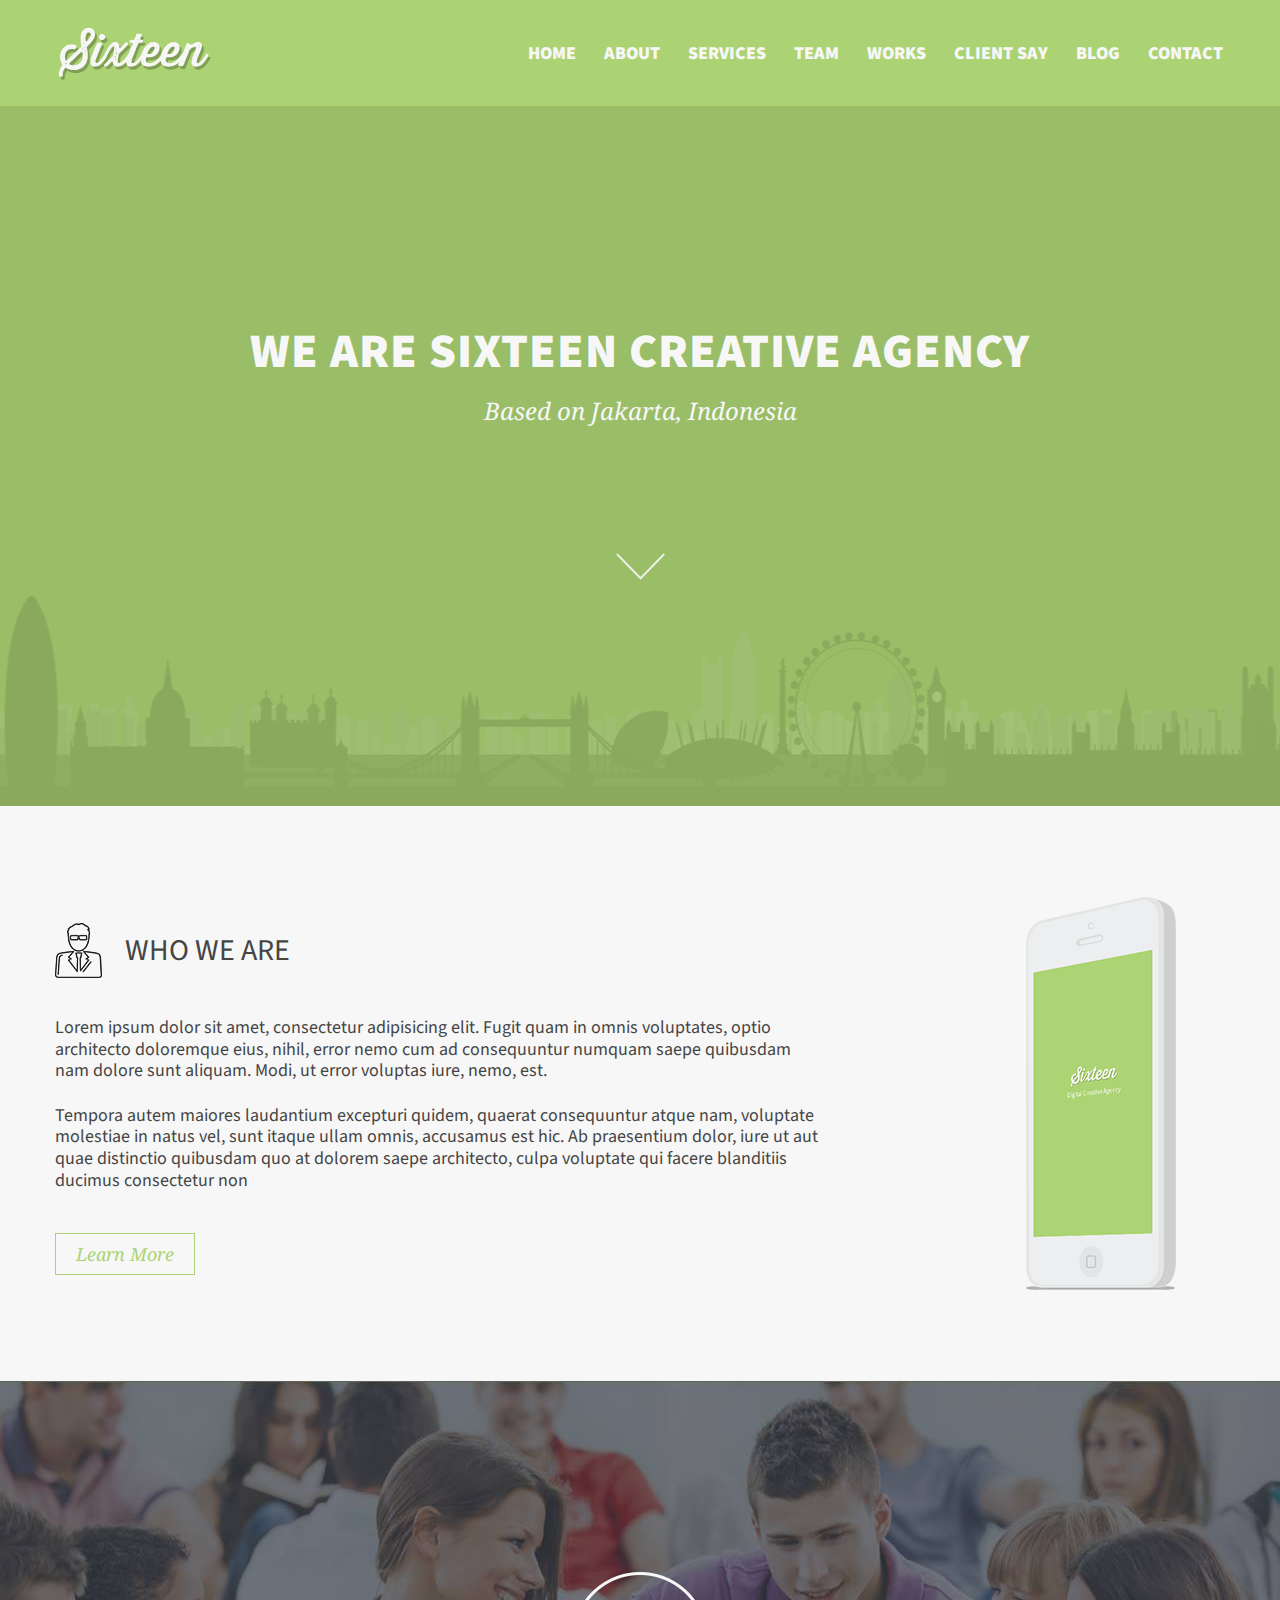
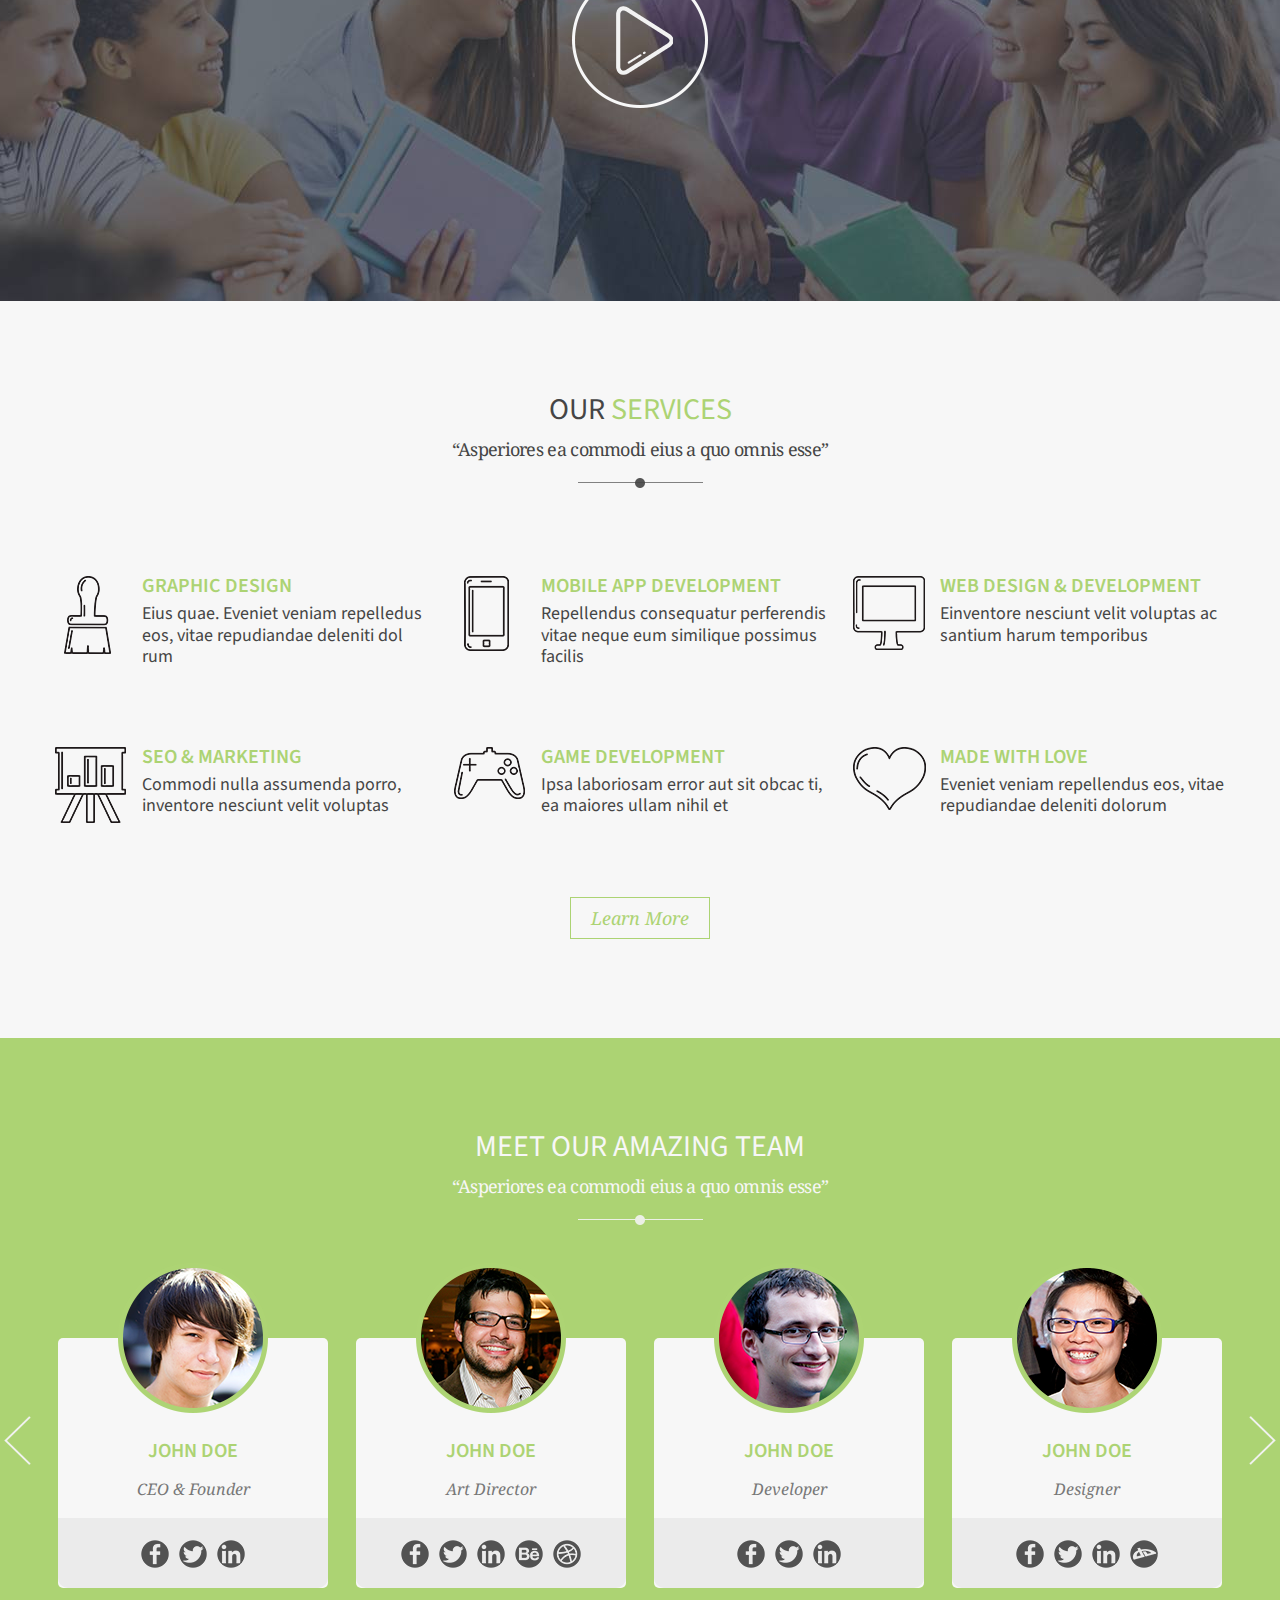
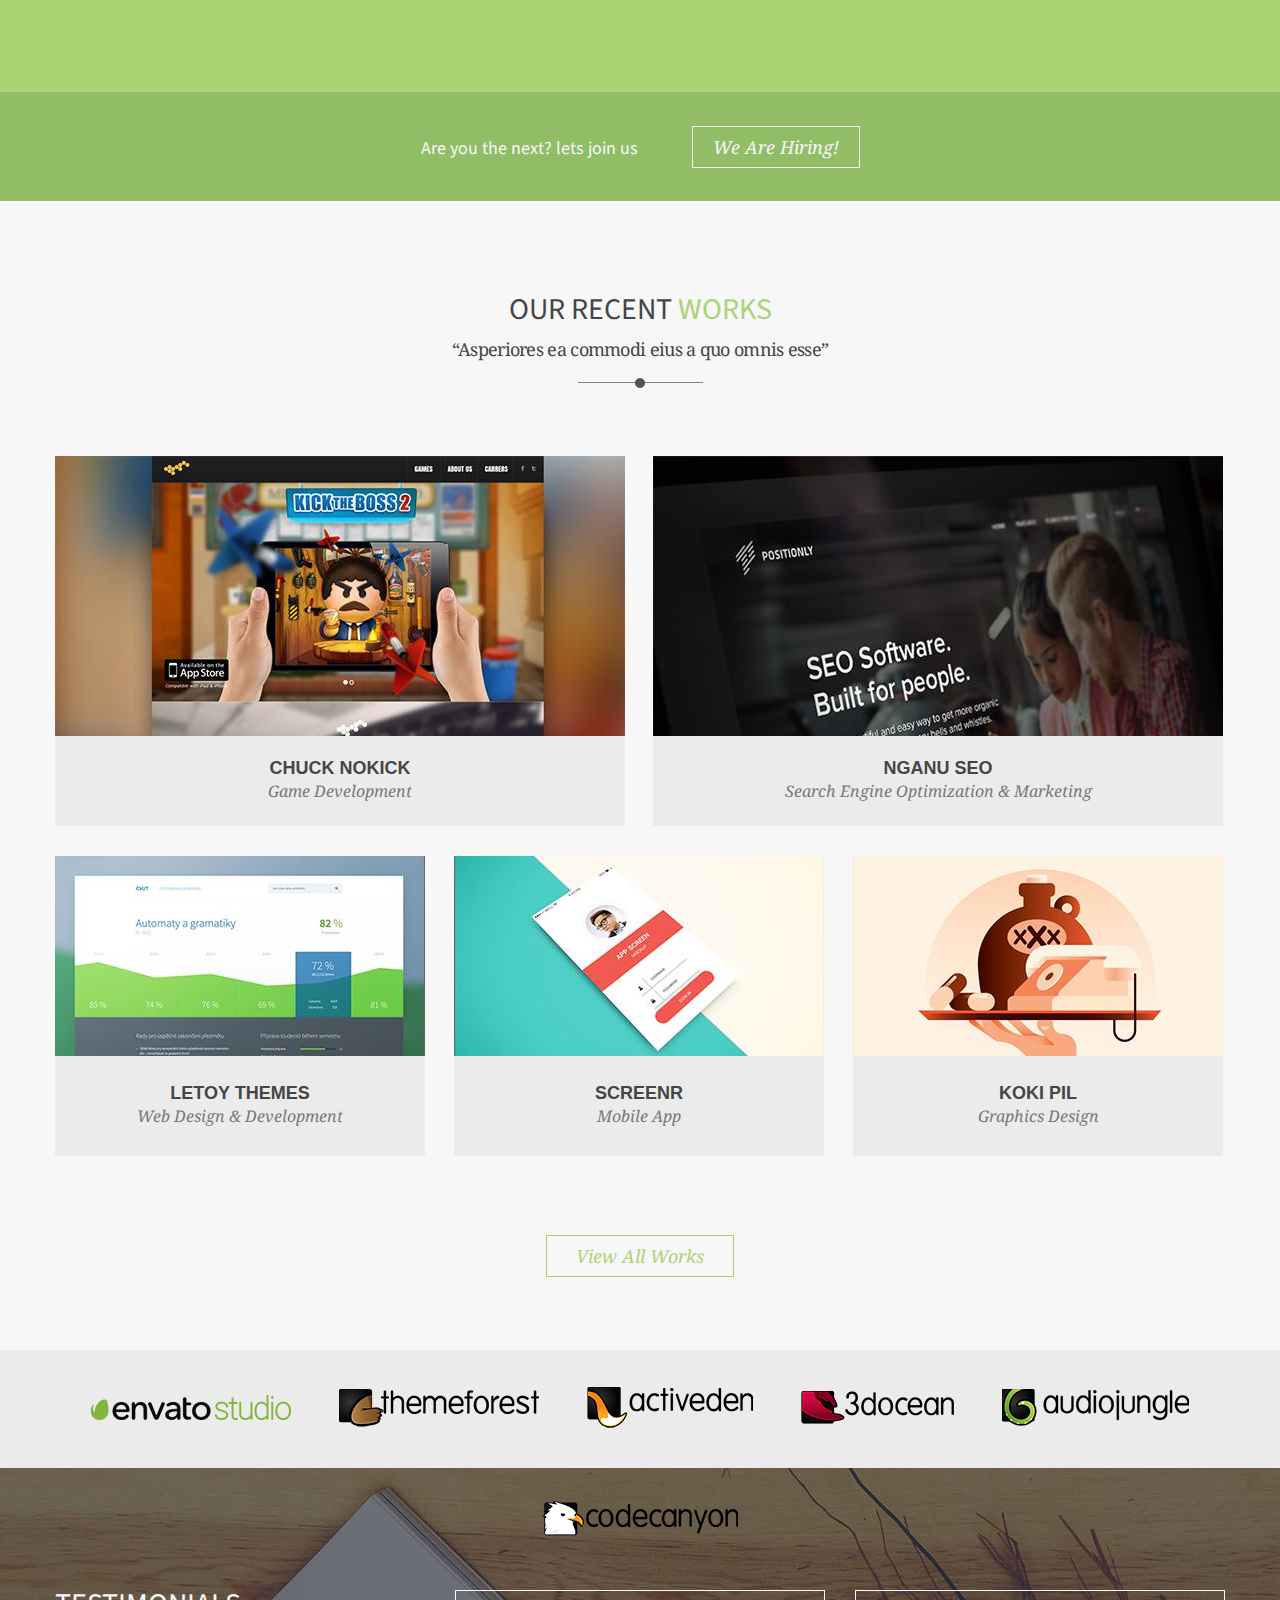
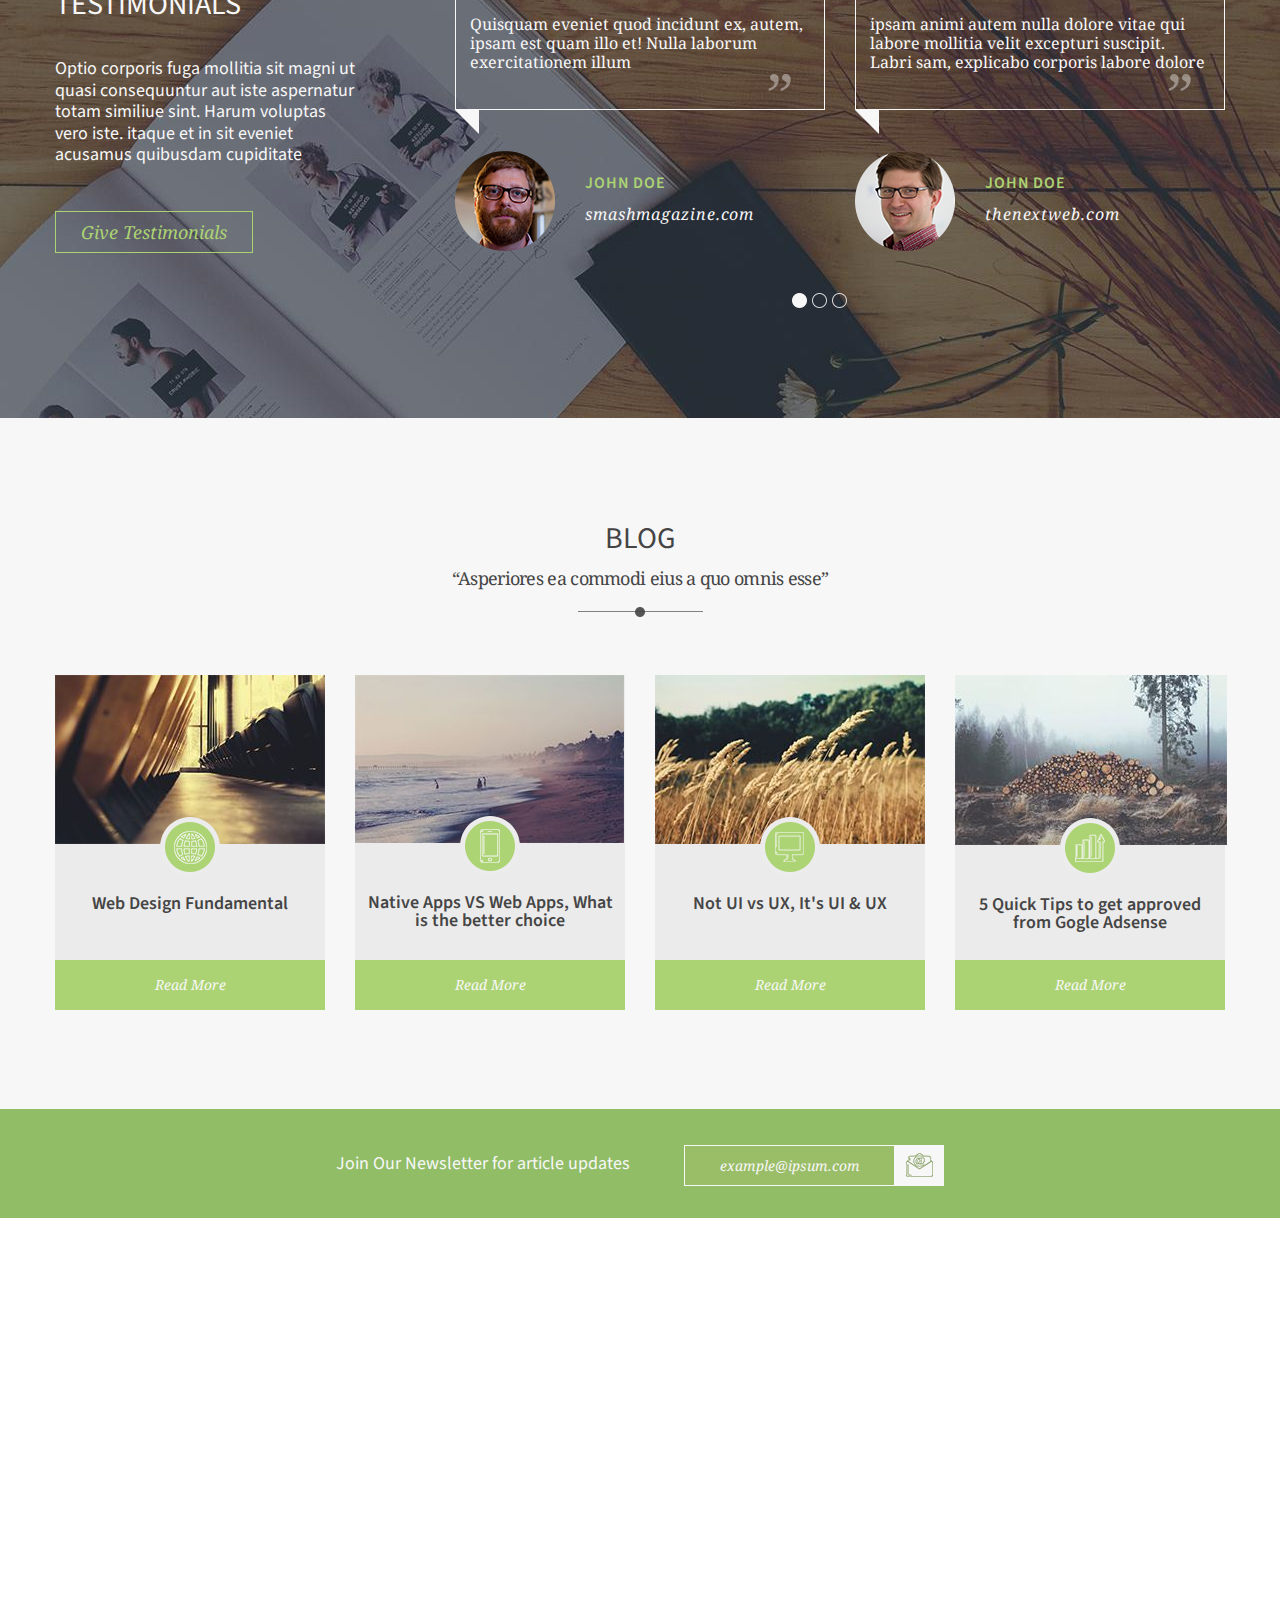
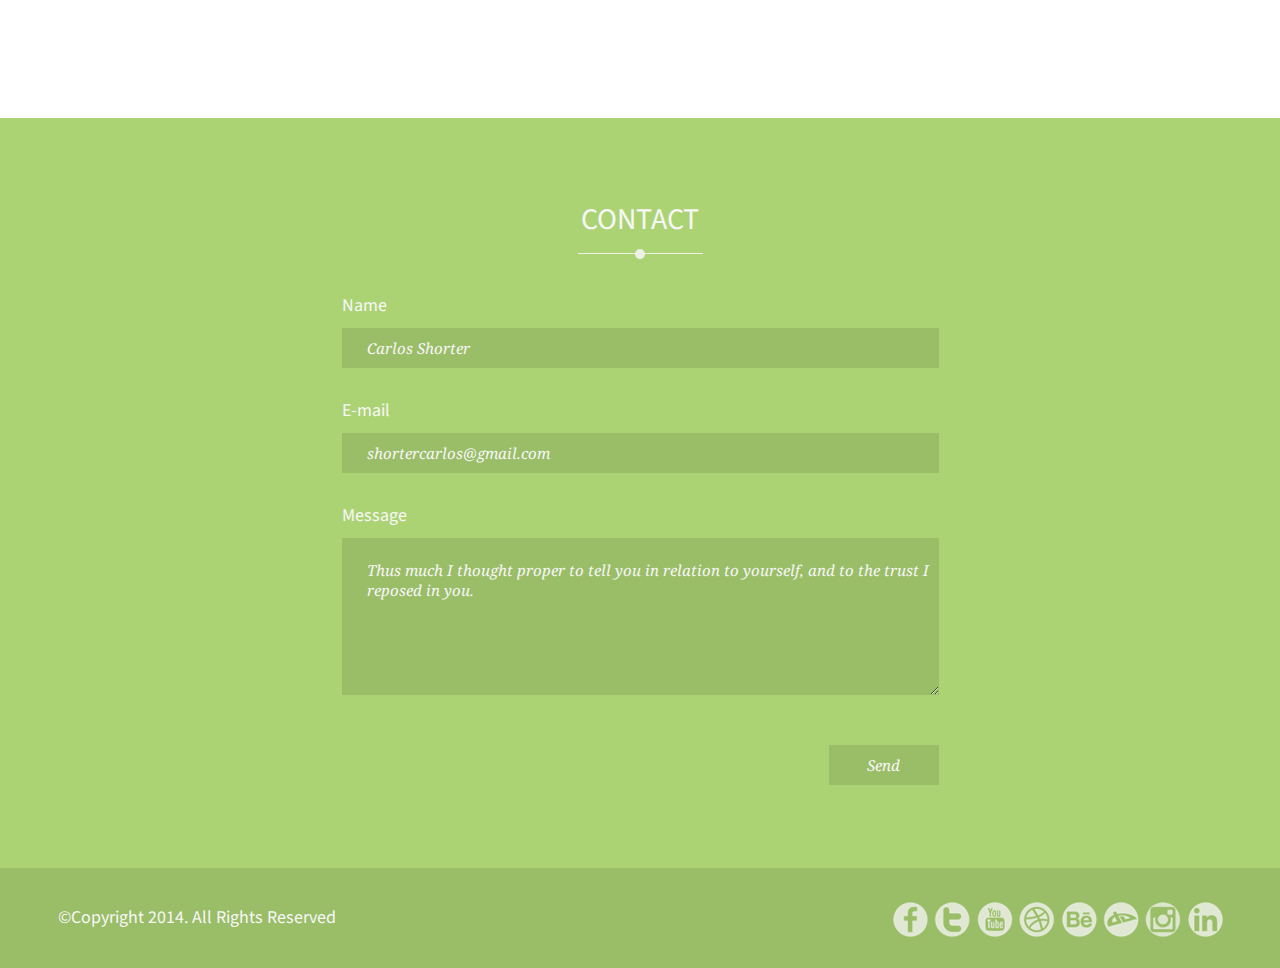
<file: index.html>
<!DOCTYPE html>
<html>
<head>
<meta name="viewport" content="width=device-width, initial-scale=1">
    <title>Sixteen - Class Project</title>
    <link href='https://fonts.googleapis.com/css?family=Droid+Serif:400,400italic|Source+Sans+Pro:400,900,700,600' rel='stylesheet' type='text/css'>
    <link rel="stylesheet" href="css/reset.css" />
    <link rel="stylesheet" href="css/styles.css" />
    <link rel="stylesheet" href="css/stylesmobile.css" />
</head>
<body>
    <nav>
        <div class="navContain">
            <a href="#"><img src="img/logo.png" alt="sixteen"/></a>

            <ul class="right">
                <li><a href="#">home</a></li>
                <li><a href="#">about</a></li>
                <li><a href="#">services</a></li>
                <li><a href="#">team</a></li>
                <li><a href="#">works</a></li>
                <li><a href="#">client say</a></li>
                <li><a href="#">blog</a></li>
                <li class="last"><a href="#">contact</a></li>
            </ul>
            <div class="hamMenu">
                <img src="img/hamburgerMenu.png" />
            </div>
        </div>
    </nav>
    
<!--    <img class="check" src="img/master.png" />-->
    
    <header>
        <h1>We Are Sixteen Creative Agency</h1>
        <h2>Based on Jakarta, Indonesia</h2>
        
        <a href="#"><img src="img/header-arrow.png" /></a>
    </header>
    
    <div class="about">
        <div class="content">
            <div class="aboutText">
                <img src="img/about-icon.png" />
                <h3>Who we are</h3>
                    <p>Lorem ipsum dolor sit amet, consectetur adipisicing elit. Fugit quam in omnis voluptates, optio architecto doloremque eius, nihil, error nemo cum ad consequuntur numquam saepe quibusdam nam dolore sunt aliquam. Modi, ut error voluptas iure, nemo, est.</p>

            <p>Tempora autem maiores laudantium excepturi quidem, quaerat consequuntur atque nam, voluptate molestiae in natus vel, sunt itaque ullam omnis, accusamus est hic. Ab praesentium dolor, iure ut aut quae distinctio quibusdam quo at dolorem saepe architecto, culpa voluptate qui facere blanditiis ducimus consectetur non</p>
                
                <a href="#">Learn More</a>
                
            </div><div class="aboutImg">
            </div>
        </div>
    </div>
    
    <div class="video">
        <a href="#"><img src="img/play-button.png" /></a>
    </div>
            
    
    <div class="services">
        <div class="content">
            <h3>Our <span>Services</span></h3>
            <p class="quote">&ldquo;Asperiores ea commodi eius a quo omnis esse&rdquo;</p>
            <img class="spacer" src="img/spacer-dark.png" />
            
            <div class="servicesBlock">
                <div class="servicesIcon">
                    <img src="img/paintbrush-icon.png" />
                </div>
                <div class="servicesText">
                    <h5>Graphic Design</h5>
                    <p>Eius quae. Eveniet veniam repelledus eos, vitae repudiandae deleniti dol rum</p>
                </div>    
            </div><div class="servicesBlock">
            
                <div class="servicesIcon">
                    <img src="img/mobile-icon.png" />
                </div>
                <div class="servicesText">
                    <h5>Mobile App Development</h5>
                    <p>Repellendus consequatur perferendis vitae neque eum similique possimus facilis</p>
                </div>
            </div><div class="servicesBlock last">
            
                <div class="servicesIcon">
                    <img src="img/monitor-icon.png" />
                </div>
                <div class="servicesText">
                    <h5>Web Design & Development</h5>
                    <p>Einventore nesciunt velit voluptas ac santium harum temporibus</p>
                </div>
            </div><div class="servicesBlock">
            
                <div class="servicesIcon">
                    <img src="img/graphs-icon.png" />
                </div>
                <div class="servicesText">
                    <h5>SEO & Marketing</h5>
                    <p>Commodi nulla assumenda porro, inventore nesciunt velit voluptas</p>
                </div>
            </div><div class="servicesBlock">
            
                <div class="servicesIcon">
                    <img src="img/game-icon.png" />
                </div>
                <div class="servicesText">
                    <h5>Game Development</h5>
                    <p>Ipsa laboriosam error aut sit obcac
            ti, ea maiores ullam nihil et</p>
                </div>
            </div><div class="servicesBlock last">
            
                <div class="servicesIcon">
                    <img src="img/heart-icon.png" />
                </div>
                <div class="servicesText">
                    <h5>Made with Love</h5>
                    <p>Eveniet veniam repellendus eos, vitae repudiandae deleniti dolorum</p>
                </div>
            </div>
            <div class="button">
                <a ref="#">Learn More</a>
            </div>
        </div>
    </div>
    
    <div class="team">
        <img class="arrows left" src="img/arrowleft.png" />
        <img class="arrows right" src="img/arrowright.png" />
        <div class="content">
            <h3>Meet Our Amazing Team</h3>
            <p class="quote white">&ldquo;Asperiores ea commodi eius a quo omnis esse&rdquo;</p>
            <img class="spacer" src="img/spacer-white.png" />
            <div class="teamBlock">
                <img class="teamPic" src="img/employee-1.png" />
                <h5>John Doe</h5>
                <p>CEO & Founder</p>
                <div class="teamIcons">
                    <img src="img/facebook-icon.png" />
                    <img src="img/twitter-icon.png" />
                    <img src="img/linkedin-icon.png" />
                </div>
            </div><div class="teamBlock">    
                
                <img class="teamPic" src="img/employee-2.png" />
                <h5>John Doe</h5>
                <p>Art Director</p>
                <div class="teamIcons">
                    <img src="img/facebook-icon.png" />
                    <img src="img/twitter-icon.png" />
                    <img src="img/linkedin-icon.png" />
                    <img src="img/behance-icon.png" />
                    <img src="img/dribble-icon.png" />
                </div>
            </div><div class="teamBlock">
                
                <img class="teamPic" src="img/employee-3.png" />
                <h5>John Doe</h5>
                <p>Developer</p>
                <div class="teamIcons">
                    <img src="img/facebook-icon.png" />
                    <img src="img/twitter-icon.png" />
                    <img src="img/linkedin-icon.png" />
                </div>
            </div><div class="teamBlock last">
            
                <img class="teamPic" src="img/employee-4.png" />
                <h5>John Doe</h5>
                <p>Designer</p>
                <div class="teamIcons">
                    <img src="img/facebook-icon.png" />
                    <img src="img/twitter-icon.png" />
                    <img src="img/linkedin-icon.png" />
                    <img src="img/deviantart-icon.png" /> 
                </div>
            </div>
        </div>
    </div>

    <div class="jobBar">
        <p>Are you the next? lets join us</p>
        <a href="#">We Are Hiring!</a>
    </div>

    <div class="work">
        <div class="content">
            <h3>Our Recent <span>Works</span></h3>
            <p class="quote">&ldquo;Asperiores ea commodi eius a quo omnis esse&rdquo;</p>
            <img class="spacer" src="img/spacer-dark.png" />

            <div class="workHalf">
                <img src="img/game-development.jpg" />
                    <h6>Chuck Nokick</h6>
                    <p>Game Development</p>
            </div><div class="workHalf last">
               
                <img src="img/seo.jpg" />
                <h6>Nganu SEO</h6>
                <p>Search Engine Optimization & Marketing</p>
            </div>

            <div class="workThirds">
                <img src="img/web-design.jpg" />
                    <h6>Letoy Themes</h6>
                    <p>Web Design & Development</p>
            </div><div class="workThirds">
            
                <img src="img/mobile-app.jpg" />
                <h6>Screenr</h6>
                <p>Mobile App</p>
            </div><div class="workThirds last">

                <img src="img/graphic-design.jpg" />
                <h6>Koki Pil</h6>
                <p>Graphics Design</p>
            </div>
            <div class="button">
                <a href="#">View All Works</a>
            </div>
        </div>
    </div>
        
    <div class="logoBar">
        <ul>
            <li><img src="img/envato-logo.png" /></li>
            <li><img src="img/themeforest.png" /></li>
            <li><img src="img/activeden-logo.png" /></li>
            <li><img src="img/3docean-logo.png" /></li>
            <li><img src="img/audiojungle-logo.png" /></li>
            <li><img src="img/codecanyon-logo.png" /></li>
        </ul>
    </div>
    
    <div class="testimonial">
        <div class="content">
            <div class="testColumnOne">
                <h4>Testimonials</h4>
                <p>Optio corporis fuga mollitia sit magni ut quasi consequuntur aut iste aspernatur totam similiue sint. Harum voluptas vero iste. itaque et in sit eveniet acusamus quibusdam cupiditate</p>
                <a href="#">Give Testimonials</a>
            </div><div class="testQuote">
            
                <div class="blockQuote">
                    <p>Quisquam eveniet quod incidunt ex, autem, ipsam est quam illo et! Nulla laborum exercitationem illum</p>
                </div>
                <img src="img/customer1.png" />
                <div class="reviewer">
                    <h5>John Doe</h5>
                    <a href="#">smashmagazine.com</a>
                </div>
                <img src="img/slider.png" />
            </div><div class="testQuote last">
            
                <div class="blockQuote">
                    <p>ipsam animi autem nulla dolore vitae qui labore mollitia velit excepturi suscipit. Labri sam, explicabo corporis labore dolore</p>
                </div>
                <img src="img/customer2.png" />
                <div class="reviewer">
                    <h5>John Doe</h5>
                    <a href="#">thenextweb.com</a>  
                </div>
            </div>
        </div>
    </div>
    
    <div class="blog">
        <div class="content">
            <h3>Blog</h3>
            <p class="quote">&ldquo;Asperiores ea commodi eius a quo omnis esse&rdquo;</p>
            <img class="spacer" src="img/spacer-dark.png" />
            
            <div class="blogBlock">
                <img src="img/blog1.jpg" />
                <img class="blogIcon" src="img/earth-icon.png" />
                <p>Web Design Fundamental</p>
                <a href="#">Read More</a>
            </div><div class="blogBlock">
                
                <img src="img/blog2.jpg" />
                <img class="blogIcon" src="img/blog-mobile-icon.png" />
                <p>Native Apps VS Web Apps, What is the better choice</p>
                <a href="#">Read More</a>
            </div><div class="blogBlock">
                
                <img src="img/blog3.jpg" />
                <img class="blogIcon" src="img/blog-monitor-icon.png" />
                <p>Not UI vs UX, It's UI & UX</p>
                <a href="#">Read More</a>
            </div><div class="blogBlock last">
                
                <img src="img/blog4.jpg" />
                <img class="blogIcon" src="img/blog-graph-icon.png" />
                <p>5 Quick Tips to get approved from Gogle Adsense</p>
                <a href="#">Read More</a>
            </div>
        </div>
    </div>
    
    <div class="newsletter">
        <p>Join Our Newsletter for article updates</p>
        <input type="text" placeholder="example@ipsum.com" /><a href="#"><img src="img/form-button-icon.png" /></a>
    </div>
    
    <div class="map">
        <iframe src="https://www.google.com/maps/embed?pb=!1m18!1m12!1m3!1d96985.46105637046!2d-96.1539061872618!3d41.25559954290486!2m3!1f0!2f0!3f0!3m2!1i1024!2i768!4f13.1!3m3!1m2!1s0x87938e52d180bf11%3A0xef6ce23de3a5551f!2s1905+Harney+St%2C+Omaha%2C+NE+68102!5e0!3m2!1sen!2sus!4v1454292434376" width="100%" height="100%" frameborder="0" style="border:0" allowfullscreen></iframe>
    </div>
    
    <div class="contact">
        <div class="content">
            <h3>Contact</h3>
            <img class="spacer" src="img/spacer-white.png" />
            <div class="form">
                <label>
                    Name
                    <input type="text" placeholder="Carlos Shorter" name="name" />
                </label>

                <label>
                    E-mail
                    <input type="email" placeholder="shortercarlos@gmail.com" name="email" />
                </label>

                <label>
                    Message
                    <textarea placeholder="Thus much I thought proper to tell you in relation to yourself, and to the trust I reposed in you." name="message"></textarea>
                </label>
                <div class="submit">
                    <button>Send</button>
                </div>
            </div>
        </div>
    </div>

    <footer>
        <div class="footerContain">
            <p>&copy;Copyright 2014. All Rights Reserved</p>

            <ul class="right">
                <li><a><img src="img/facebook-icon-white.png" /></a></li>
                <li><a><img src="img/twitter-icon-white.png" /></a></li>
                <li><a><img src="img/youtube-icon-white.png" /></a></li>
                <li><a><img src="img/dribble-icon-white.png" /></a></li>
                <li><a><img src="img/behance-icon-white.png" /></a></li>
                <li><a><img src="img/deviantart-icon-white.png" /></a></li>
                <li><a><img src="img/instagram-icon-white.png" /></a></li>
                <li class="last" ><a><img src="img/linkedin-icon-white.png" /></a></li>
            </ul>
        </div>
    </footer>
</body>
</html>
</file>
<file: css/styles.css>
/***** Navigation *****/

nav {
    height: 106px;
    background-color: #acd373;
    line-height: 106px;
}
.navContain {
    width: 1165px;
    margin: 0 auto;
}
nav li {
    display: inline-block;
    vertical-align: middle;
    margin: 0 12px;
}
nav img {
    display: inline-block;
    vertical-align: middle;
}
nav a {
    font-family: 'Source Sans Pro', sans-serif;
    font-weight: 900;
    font-size: 18px;
    color: #f7f7f7; 
    text-decoration: none;
    text-transform: uppercase;
}
nav li:hover {
    text-decoration: underline;
}
.hamMenu {
    display: none;
}

/***** Header *****/

header {
    height:700px;
    background-color: #9abd67;
    background-image: url("../img/skyline.png");
    background-repeat: no-repeat;
    background-position: bottom center;
    text-align: center;
    display: block;
}
h1 {
    font-family: 'source sans pro', sans-serif;
    font-size: 48px;
    font-weight: 900;
    color: #f7f7f7;
    text-transform: uppercase;
    letter-spacing: 1px;
    padding-top: 222px;
}
h2 {
    font-family: 'droid serif', serif;
    font-size: 24px;
    font-weight: 400;
    font-style: italic;
    color: #f7f7f7;
    padding-top: 23px;
}
header img {
    margin: 0 auto;
    padding-top: 130px;
}

/***** About *****/

.about {
    background-color: #f7f7f7;
    height: 575px;
    background-image: url("../img/iphone.png");
    background-repeat: no-repeat;
    background-position: 1026px;
}
.about .content {
    padding-top: 87px;
}
.aboutText {
    width: 770px;
    display: inline-block;
    vertical-align: top;
    padding-top: 30px;
}
.aboutImg {
    width: 395px;
    display: inline-block;
}
.aboutImg img {
    padding-right: 108px;
    padding-top: 5px;
}
h3 {
    font-family: 'source sans pro', sans-serif;
    font-size: 30px;
    font-weight: 400;
    color: #454545;
    text-transform: uppercase;
}
.about h3 {
    display: inline-block;
    line-height: 55px;
    vertical-align: top;
    margin-left: 19px;
}
p {
    font-family: 'source sans pro', sans-serif;
    font-size: 18px;
    font-weight: 400;
    color: #454545;
}
.about p {
    padding-top: 36px;
    line-height: 1.2;
}
.about p:nth-of-type(2) {
    padding-top: 23px;
    padding-bottom: 54px;
}

/***** Video Banner *****/

.video {
    background-image: url("../img/banner_1_with_overlay.jpg");
    background-position: top center;
    background-repeat: no-repeat;
    width: 100%;
    height: 520px;
    text-align: center;
}
.video img {
    padding-top: 191px;
}

/***** Services *****/

.services {
    background-color: #f7f7f7;
    height: 737px;
}
.services h3, .work h3, .blog h3 {
    text-align: center;
}
.services span, .work span {
    color: #acd373;
}
.services .button {
    padding-top: 4px;
}
img.spacer {
    display: block;
    margin: 0 auto;
    padding-top: 20px;
    padding-bottom: 88px;
}
h5 {
    font-family: 'source sans pro', sans-serif;
    font-size: 20px;
    font-weight: 600;
    color: #acd373;
    text-transform: uppercase;
    display: inline-block;
    vertical-align: top;
}
.services a, .work a, .about a, .testColumnOne a {
    font-family: 'droid serif', sans-serif;
    font-size: 18px;
    font-style: italic;
    color: #acd373;
    padding: 8px 20px;
    border: solid #acd373 1px;
    text-decoration: none;
    text-align: center;
}
.servicesBlock {
    width: 372px;
    margin: 0 27px 79px 0;
    display: inline-block;
}
.servicesText {
    width: 285px;
    display: inline-block;
    vertical-align: top;
}
.servicesBlock p {
    display: inline-block;
    vertical-align: top;
    padding-top: 7px;
    line-height: 1.2;
}
.servicesIcon {
    width: 65px;
    text-align: center;
    display: inline-block;
    margin-right: 18px;
    vertical-align: top;
}

/***** Team *****/

.team {
    background-color: #acd373;
    height: 654px;
    text-align: center;
}
.arrows {
    padding-top: 378px;
    margin: 0 4px;
}
.team .spacer {
    padding-bottom: 113px;
}
.team .quote {
    color: #f7f7f7;
}
.team h3, .contact h3 {
    color: #f7f7f7;
    text-align: center;
}
.white {
    color: #f7f7f7;
}
.teamBlock {
    display: inline-block;
    width: 270px;
    height: 250px;
    margin-right: 28px;
    background-color: #f7f7f7;
    border-radius: 5px;
    position: relative;
}
img.teamPic {
    margin-top: -75px;
    margin-left: 60px;
    display: block;
}
.teamBlock h5 {
    text-align: center;
    padding-top: 28px;
}
.teamBlock p {
    font-family: 'droid serif', sans-serif;
    font-size: 16px;
    font-style: italic;
    text-align: center;
    color: #787878;
    padding-top: 20px;
}
.teamIcons {
    height: 70px;
    background-color: #ebebeb;
    width: 100%;
    position: absolute;
    bottom: 0;
    border-bottom-left-radius: 10px;
    border-bottom-right-radius: 10px;
    line-height: 70px;
    vertical-align: middle;
}
.teamIcons img {
    margin: 0 3px;
    vertical-align: middle;
}

/***** Job *****/

.jobBar, .newsletter {
    height: 109px;
    background-color: #91bd67;
    text-align: center;
    vertical-align: middle;
    line-height: 110px;
}
.jobBar p {
    font-family: 'source sans pro', sans-serif;
    font-size: 18px;
    font-weight: 400;
    color: #f7f7f7;
    display: inline-block;
    margin-right: 50px;
}
.jobBar a {
    font-family: 'droid serif', sans-serif;
    font-size: 18px;
    font-style: italic;
    color: #f7f7f7;
    padding: 8px 20px;
    border: solid #f7f7f7 1px;
    text-transform: none;   
    text-decoration: none;
}

/***** Recent Work *****/

.work {
    background-color: #f7f7f7;
    height: 1149px;
}
.work a {
    padding: 8px 29px;
}
.workHalf {
    width: 570px;
    height: 370px;
    margin-right: 28px;
    display: inline-block;
    background-color: #ebebeb;
}
.workHalf h6 {
    text-transform: uppercase;
}
.workThirds {
    width: 370px;
    height: 300px;
    margin-top: 30px;
    margin-right: 29px;
    display: inline-block;
    background-color: #ebebeb;
    margin-bottom: 91px;
}
h6 {
    font-family: 'sans source pro', sans-serif;
    font-size: 18px;
    font-weight: 700;
    color: #454545;
    text-align: center;
    padding-top: 20px;
}
.workHalf p, .workThirds p {
    font-family: 'droid serif', serif;
    font-size: 16px;
    font-style: italic;
    color: #787878;
    text-align: center;
    padding-top: 6px;
}
.workThirds h6 {
    padding-top: 25px;
    text-transform: uppercase;
}
.work .spacer {
    padding-bottom: 68px;
}

/***** Logo Bar *****/

.logoBar {
    height: 118px;
    background-color: #ebebeb;
    margin: 0 auto;
    line-height: 110px;
    text-align: center;
}
.logoBar li {
    display: inline-block;
    vertical-align: middle;
}
.logoBar img {
    margin: 0 22px;
    vertical-align: middle;
}

/***** Testimonials *****/

.testimonial {
    background-image: url("../img/testimonial-banner.jpg");
    background-repeat: no-repeat;
    background-position: top center;
    width: 100%;
    height: 550px;
}
.testimonial .content {
    padding-top: 122px;
}
.testimonial a {
    padding: 8px 25px;
}
.testColumnOne {
    width: 300px;
    display: inline-block;
    margin-right: 100px;
    vertical-align: top;
}
.testQuote {
    width: 370px;
    display: inline-block;
    vertical-align: top;
    margin-right: 30px;
}
.testimonial h4 {
    font-family: 'source sans pro', sans-serif;
    font-size: 30px;
    color: #f7f7f7;
    text-transform: uppercase;
    font-weight: 400;
    padding-bottom: 38px;
}
.testimonial p {
    color: #f7f7f7;
    padding-bottom: 57px;
    line-height: 1.2;
}
.reviewer {
    text-align: left;
    display: inline-block;
    letter-spacing: .9px;
}
.reviewer h5 {
    font-size: 16px;
    padding-bottom: 15px;
    padding-top: 24px;
}
.testQuote p {
    font-family: 'droid serif', serif;
    font-size: 16px;
    padding: 25px 15px 43px 15px;
}
.reviewer a {
    font-family: 'droid serif', serif;
    font-size: 16px;
    font-style: italic;
    color: #f7f7f7;
    padding: 0;
    text-align: left;
    border: 0;
    text-decoration: none;
    display: block;
}
.blockQuote {
    background-image: url('../img/quotebg.png');
    background-repeat: no-repeat;
    background-position: top center;
    padding-bottom: 35px;
}
.testQuote img {
    display: inline-block;
    width: 100px;
    text-align: center;
    vertical-align: top;
    margin-right: 26px;
}
.testQuote img:nth-of-type(2){
    width: 55px;
    padding-top: 42px;
    padding-left: 337px;
}
.slider {
    padding-left: 736px;
    padding-top: 47px;
}

/***** Blog *****/

.blog {
    background-color: #f7f7f7;
    height: 691px;
}
.blog .content {
    padding-top: 106px;
}
.blog .spacer {
    padding-bottom: 58px;
}
.blogBlock {
    display: inline-block;
    width: 270px;
    height: 335px;
    background-color: #ebebeb;
    margin-right: 30px;
    vertical-align: top;
    position: relative;
}
img.blogIcon {
    margin-top: -30px;
    margin-left: 105px;
}
.blogBlock p {
    font-family: 'source sans pro', sans-serif;
    font-size: 18px;
    font-weight: 600;
    color: #454545;
    text-align: center;
    padding: 15px 12px; 
    vertical-align: middle;
}
.blogBlock a {
    background-color: #acd373;
    display: block;
    height: 50px;
    font-family: 'droid serif', serif;
    font-size: 14px;
    font-style: italic;
    text-align: center;
    color: #f7f7f7;
    text-decoration: none;
    line-height: 50px;
    vertical-align: middle;
    position: absolute;
    bottom: 0;
    width: 100%;
}

/***** Newsletter *****/

.newsletter p {
    font-family: 'source sans pro', sans-serif;
    font-size: 18px;
    color: #f7f7f7;
    display: inline-block;
    margin-right: 50px;
}
.newsletter input {
    height: 37px;
    border: 1px solid #f7f7f7;
    font-family: 'droid serif', serif;
    font-size: 14px;
    background-color: #9abd67;
    font-style: italic;
    color: #f7f7f7;
    vertical-align: middle;
    text-align: center;
}
.newsletter img {
    vertical-align: middle;
}

/***** Map *****/

.map {
    height: 500px;
    width: 100%;
}

/***** Contact *****/

.contact {
    height: 750px;
    background-color: #acd373;
}
.contact .content {
    padding-top: 87px;
}
.contact .spacer {
    padding-bottom: 38px;
    padding-top: 14px;
}
.form {
    margin: 0 auto;
    width: 597px;
}
.contact input, .contact textarea {
    display: block;
    width: 570px;
    background-color: #9abd67;
    border: none;
    margin-top: 13px;
    margin-bottom: 34px; 
    font-family: 'droid serif', serif;
    font-size: 15px;
    color: #f7f7f7;
    font-style: italic;
    padding-left: 25px;
}
.contact input {
    height: 38px;
}
.contact textarea {
    height: 133px;
    padding-top: 22px;
    margin-bottom: 50px;
}
.contact label {
    font-family: 'source sans pro', sans-serif;
    font-size: 18px;
    color: #f7f7f7;
}
button {
    background-color: #9abd67;
    font-family: 'droid serif', serif;
    font-size: 15px;
    font-style: italic;
    color: #f7f7f7;
    width: 110px;
    height: 40px;
    border: none;
}
.submit {
    text-align: right;
}
:focus {
    outline: none;
}
::-webkit-input-placeholder {
    color: #f7f7f7;
}

/***** Footer *****/

footer {
    height: 100px;
    background-color: #9abd67;
    line-height: 100px;
}
.footerContain {
    width: 1165px;
    margin: 0 auto;
}
footer p {
    font-family: 'source sans pro', sans-serif;
    font-size: 18px;
    color: #f7f7f7;
    display: inline-block;
}
footer li {
    display: inline-block;
    margin: 0 1.1px;
}
footer img {
    vertical-align: middle;
}


/***** Universal *****/
.content {
    max-width: 1170px;
    padding: 94px 0;
    margin: 0 auto;
}
.quote {
    font-family: 'droid serif', serif;
    font-size: 18px;
    color: #454545;
    text-align: center;
    padding-top: 15px;
    letter-spacing: -.7px;
}
.last {
    margin-right: 0;
}
.right {
    float: right;
}
.left {
    float: left;
}
.button {
    text-align: center;
}
.check {
    position: absolute;
    opacity: .3;
    top: 0;
    right: -87px;

}
</file>
<file: css/stylesmobile.css>
@media all and (max-width: 360px) {
    h3 {
        font-size: 18px;
    }
    p {
        font-size: 13px;
    }
    
    /***** Navigation *****/
    
    nav {
        height: 40px;
        line-height: 40px;
        padding-left: 30px;
        position: relative;
    }
    .navContain {
        width: 300px;
    }
    .navContain img {
        width: 70px;
    }
    nav ul {
        display: none;
    }
    .hamMenu {
        display: inline-block;
        background-color: #89a85c;
        height: 100%;
        width: 40px;
        text-align: center;
        position: absolute;
        right: 0;
        
    }
    .hamMenu img {
        height: 10px;
        width: 11px;
    }
    /***** Header *****/
    
    header {
        height: inherit;
        background-size: auto 70px;
    }
    h1 {
        font-size: 20px;
        font-weight: 700;
        padding-top: 123px;
    }
    h2 {
        font-size: 12px;
        padding-top: 18px;
    }
    header img {
        width: 26px;
        padding-top: 54px;
        padding-bottom: 115px;
    }
    
    /***** About *****/
    
    .about {
        height: inherit;
        background-position: 130px 45px;
        background-size: 100px 300px;
        padding: 0 29px;
        padding-bottom: 58px;
    }
    .aboutText {
        width: inherit;
    }
    .aboutImg {
        display: none;
    }
    .aboutText img {
        width: 25px;
    }
    .aboutText {
        padding-top: 287px;
    }
    .about h3 {
        line-height: 23px;
        margin-left: 13px; 
    }
    .about p {
        padding-bottom: 36px;
        padding-top: 24px;
    }
    .about p:nth-of-type(2) {
        display: none;
    }
    .about a {
        font-size: 11px;
    }
    
    /***** Video Banner *****/
    
    .video {
        height: 260px;
        background-size: cover;
    }
    .video img {
        width: 68px;
        padding-top: 96px;
    }
    
    /***** Services *****/
    
    .services {
        height: inherit;
        padding-bottom: 39px;
    }
    .services .content {
        width: 300px;
    }
    .services h3 {
        padding-top: 43px;
    }
    .services h5 {
        font-size: 14px;
    }
    .quote {
        font-size: 12px;
        padding-top: 10px;
    }
    img.spacer {
        width: 77px;
        padding-top: 11px;
        padding-bottom: 35px;
    }
    .servicesBlock {
        width: 300px;
        margin: 0;
        padding-bottom: 31px;
    }
    .servicesBlock:nth-of-type(1) img {
        width: 35px;
    }
    .servicesBlock:nth-of-type(2) img {
        width: 36px;
    }
    .servicesBlock:nth-of-type(3) img {
        height: 48px;
    }
    .servicesBlock:nth-of-type(4),
    .servicesBlock:nth-of-type(5),
    .servicesBlock:nth-of-type(6) {
        display: none
    }
    .servicesIcon {
        width: 50px;
        text-align: left;
        margin-right: 10px;
    }
    .servicesText {
        width: 230px;
    }
    .services a {
        font-size: 11px;
    }
    
    /***** Team *****/
    
    .team {
        padding-top: 47px;
        padding-bottom: 60px;
        height: inherit;
    }
    .team .content {
        text-align: center;
        width: 300px;
    }
    .arrows {
        padding-top: 202px;
    }
    .team .spacer {
        padding-bottom: 77px;
        margin: 0;
        padding-left: 90px;
    }
    .teamBlock {
        width: 200px;
        height: 182px;
        margin-right: 0;
    }
    .teamBlock:nth-of-type(2),
    .teamBlock:nth-of-type(3),
    .teamBlock:nth-of-type(4) {
        display: none
    }
    img.teamPic {
        height: 80px;
        margin-top: -39px;
    }
    .teamIcons {
        height: 51px;
        line-height: 51px;
    }
    .teamIcons img {
        height: 23px;
    }
    .team h5 {
        font-size: 14px;
    }
    .team p {
        font-size: 12px;
        padding-top: 14px;        
    }
    
    /***** Job *****/
    
    .jobBar {
        height: 66px;
        line-height: 66px;
    }
    .jobBar p {
        font-size: 13px;
        margin-right: 25px;
    }
    .jobBar a {
        font-size: 11px;
        padding: 8px 10px;
    }
    
    /***** Recent Work *****/
    
    .work {
        height: inherit;
        padding-top: 53px;
        padding-bottom: 50px;
    }
    .work a {
        font-size: 12px;
    }
    .work .spacer {
        padding-bottom: 48px;
    }
    .workHalf {
        display: none;
    }
    .workThirds {
        width: 100%;
        height: 243px;
        margin-top: 0;
        margin-bottom: 55px;
    }
    .workThirds:nth-of-type(4),
    .workThirds:nth-of-type(5) {
        display: none;
    }
    .workThirds img {
        width: 100%;
    }
    .workThirds h6 {
        font-size: 14px;
    }
    .workThirds p {
        font-size: 12px;
    }
    
    /***** Logo Bar *****/
    
    .logoBar {
        height: 80px;
        line-height: 80px;
    }
    .logoBar img {
        width:  137px;
        margin: 0 10px;
    }
    .logoBar li:nth-of-type(3) {
        display: none;
    }
    .logoBar li:nth-of-type(4) {
        display: none;
    }    
    .logoBar li:nth-of-type(5) {
        display: none;
    }    
    .logoBar li:nth-of-type(6) {
        display: none;
    }
    
    /***** Testimonials *****/

    .testimonial {
        height: 562px;  
        background-size: cover;
    }
    .testimonial .content {
        padding-top: 0;
    }
    .testimonial h4 {
        font-size: 18px;
        padding-bottom: 21px;
        padding-top: 350px;
    }
    .testimonial p {
        padding-bottom: 35px;
    }
    .testQuote {
        width: 100%;
        margin-top: -440px;
    }
    .blockQuote {
        background-size: contain;
        padding-bottom: 20px;
    }
    .testQuote img {
        width: 84px;
    }
    .testQuote img:nth-of-type(2) {
        width: 43px;
        margin: 0 auto;
        display: block;
        padding-top: 21px;
        padding-left: 0;
    }
    .blockQuote p {
        font-size: 12px;
    }
    .testQuote:nth-of-type(3) {
        display: none;
    }
    .testimonial a {
        font-size: 11px;
    }
    .reviewer h5 {
        font-size: 14px;
    }
    .reviewer p {
        font-size: 12px;
    }
    .slider {
        padding: 0;
        text-align: center;
    }
    img.slider {
        width: 43px; 
    }
    
    /***** Blog *****/
    
    .blog {
        height: inherit;
        padding-top: 50px;
        padding-bottom: 57px;
    }
    .blog .content {
        max-width: 340px;
        padding-top: 0;
        margin: 0 auto;
    }
    .blogBlock {
        width: 160px;
        height: 200px;
        margin: 0 5px 16px 5px;
    }
    img.blogIcon {
        width: 40px;
        margin-top: -20px;
        margin-left: 60px;
    }
    .blogBlock img:nth-of-type(1) {
        width: 100%;
    }
    .blogBlock p {
        font-size: 10.85px;
        padding-top: 8px;
    }
    .blogBlock a {
        height: 30px;
        line-height: 30px;
        font-size: 8.33px;
    }
    
    /***** Newsletter *****/
    
    .newsletter {
        height: 62px;
        line-height: 62px;
    }
    .newsletter p {
        font-size: 12px;
        margin-right: 7px;
    }
    .newsletter input {
        font-size: 8.54px;
        height: 25px;
    }
    .newsletter img {
        height: 29px;
    }
    
    /***** Map *****/

    .map {
        height: 129px;
    }
    
    /***** Contact *****/

    .contact {
        height: inherit;
        padding-bottom: 44px;
    }
    .contact .content {
        padding-top: 45px;
        width: 300px;
        margin: 0 auto;
    }
    .contact input, .contact textarea {
        width: 100%;
        padding-left: 10px;
        font-size: 11px;
        margin-bottom: 20px;
    }
    .contact label {
        font-size: 14px;
    }
    .form {
        width: 290px;
    }
    button {
        width: 220px;
        margin-top: 6px;
    }
    .submit {
        text-align: center;
    }
    
    /***** Footer *****/

    footer {
        height: 100px;
        overflow: hidden;
        text-align: center;
    }
    .footerContain {
        width: 300px;
        text-align: center;
    }
    footer p {
        font-size: 13px;
        vertical-align: top;
        margin-top: 15px;
    }
    footer img {
        width: 25px;
        vertical-align: top;
    }
    footer ul {
        margin-top: -90px;
    }
    footer .right {
        text-align: center;
        padding-right: 27px;;
    }
    
    
    /***** Universal *****/
    
    .content {
        padding: 0;
        max-width: 300px;
    }
    .left {
        padding-left: 20px;
    }
    .right {
        padding-right: 20px;
    }
}
</file>
